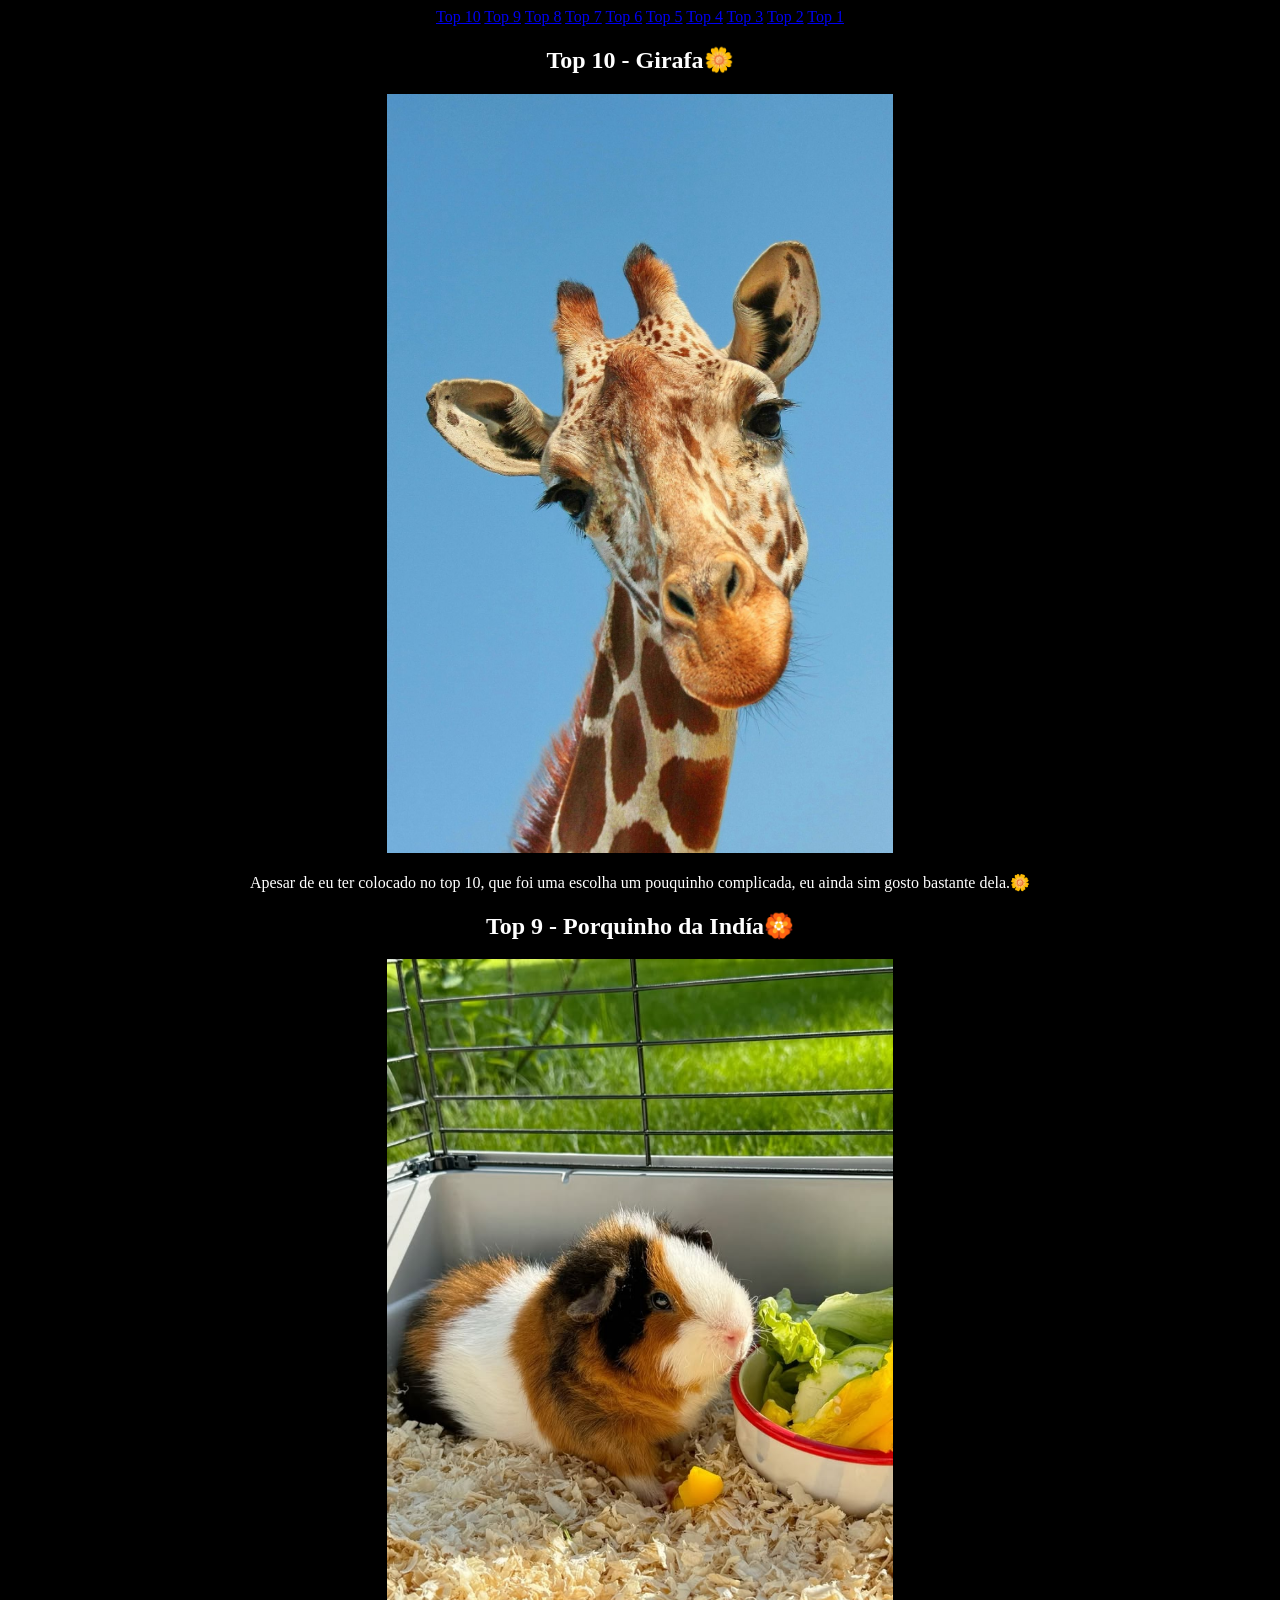
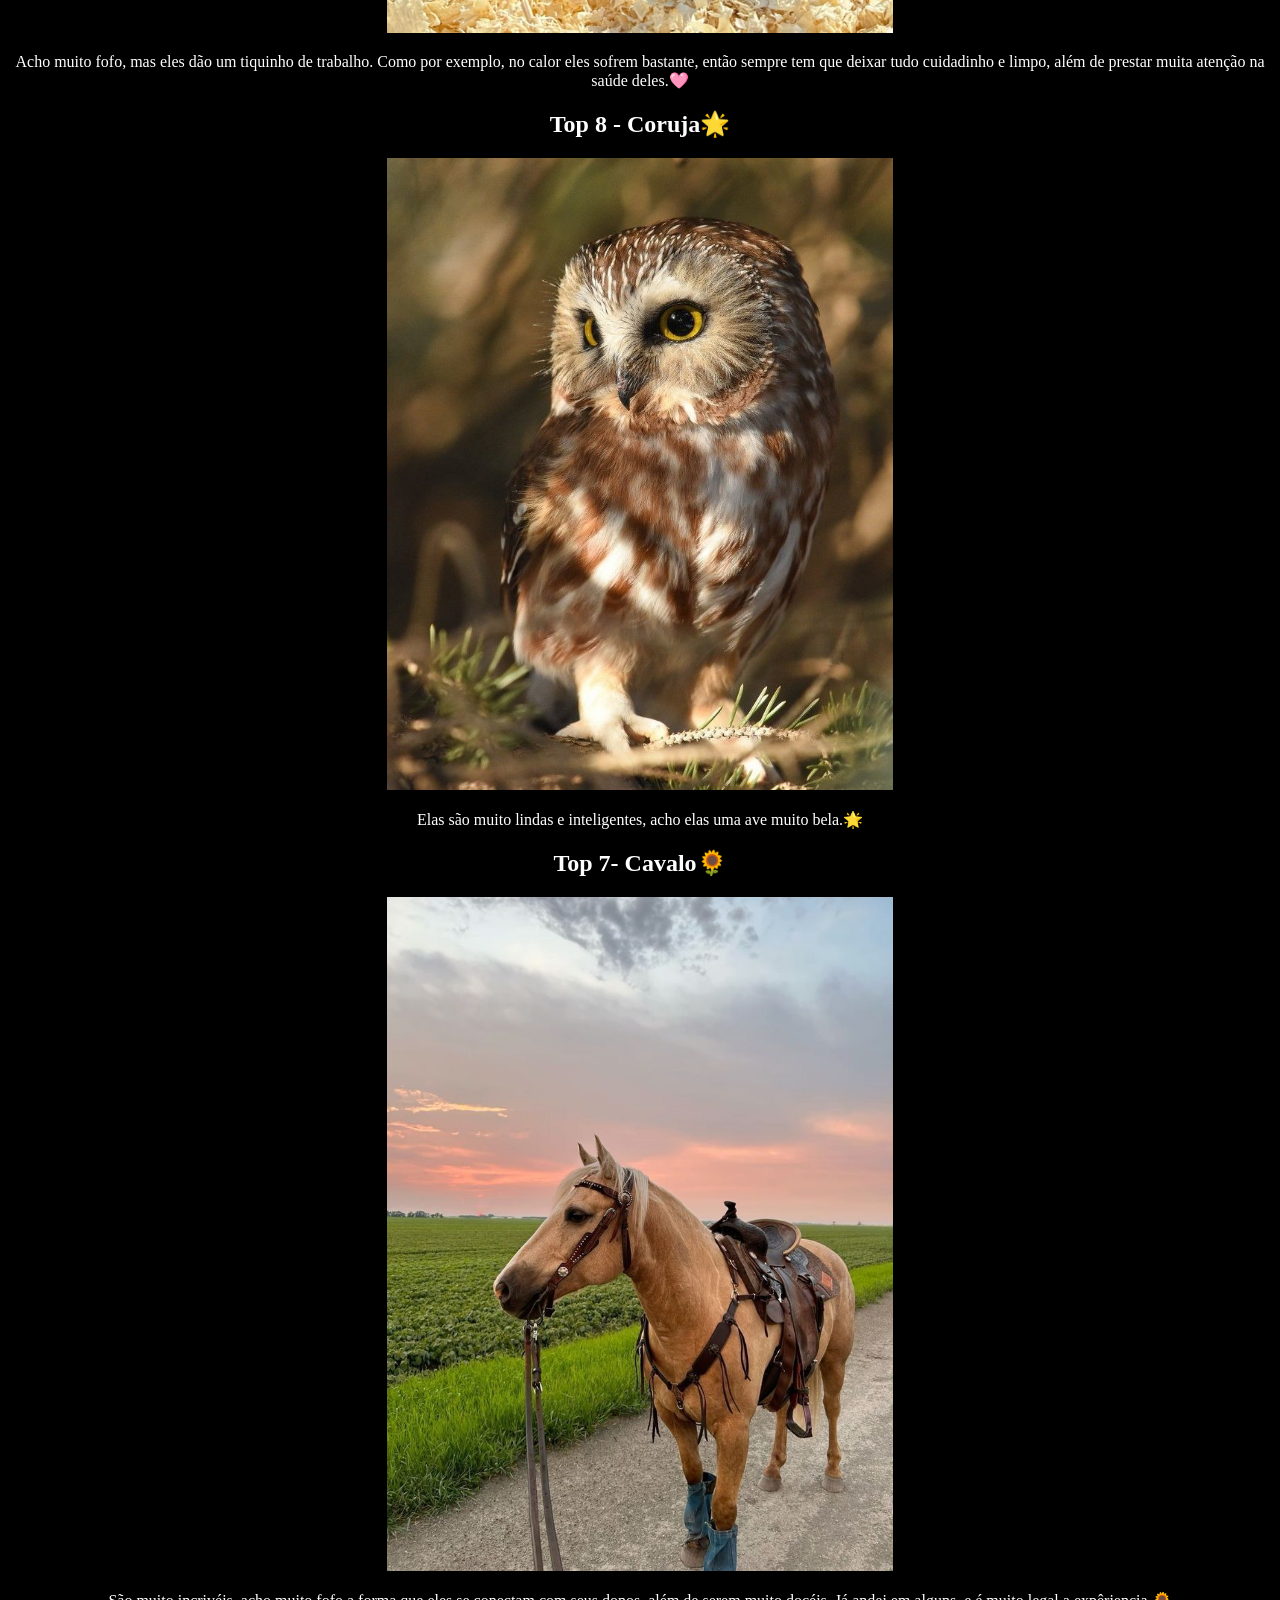
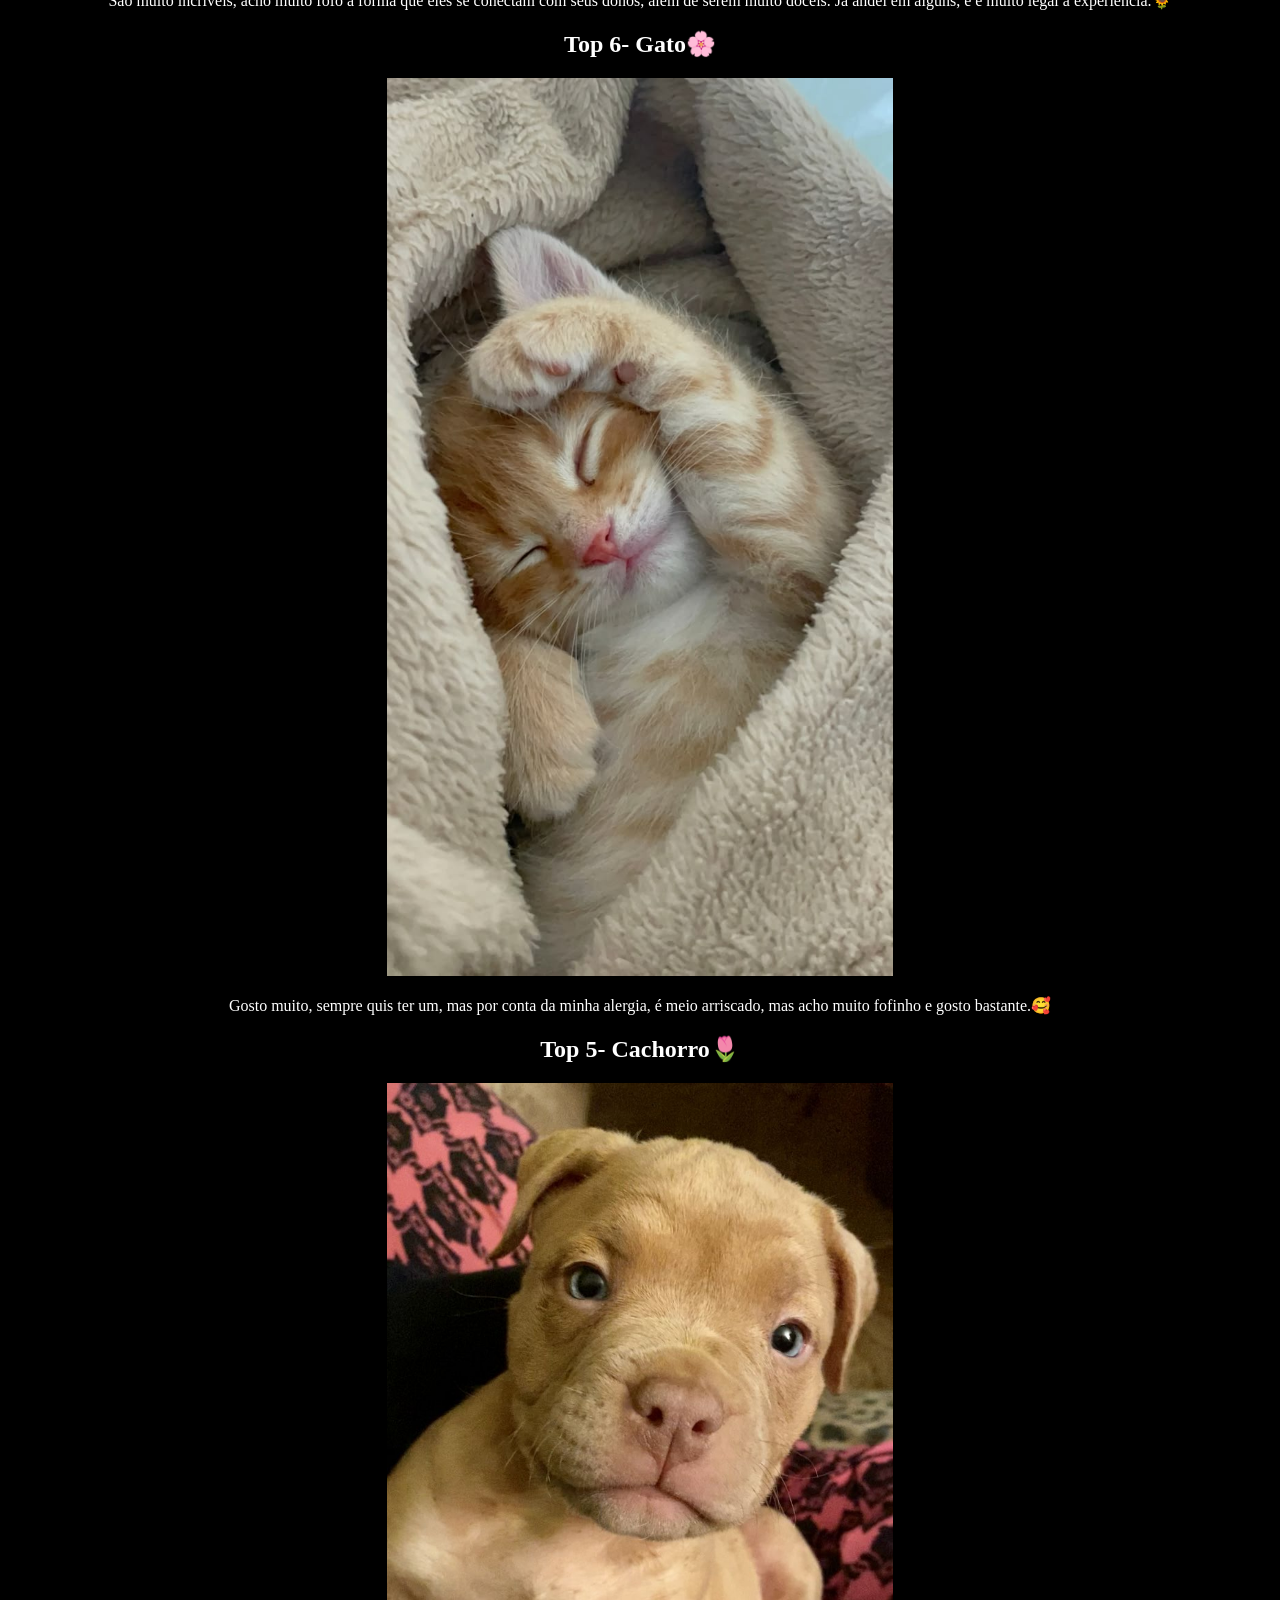
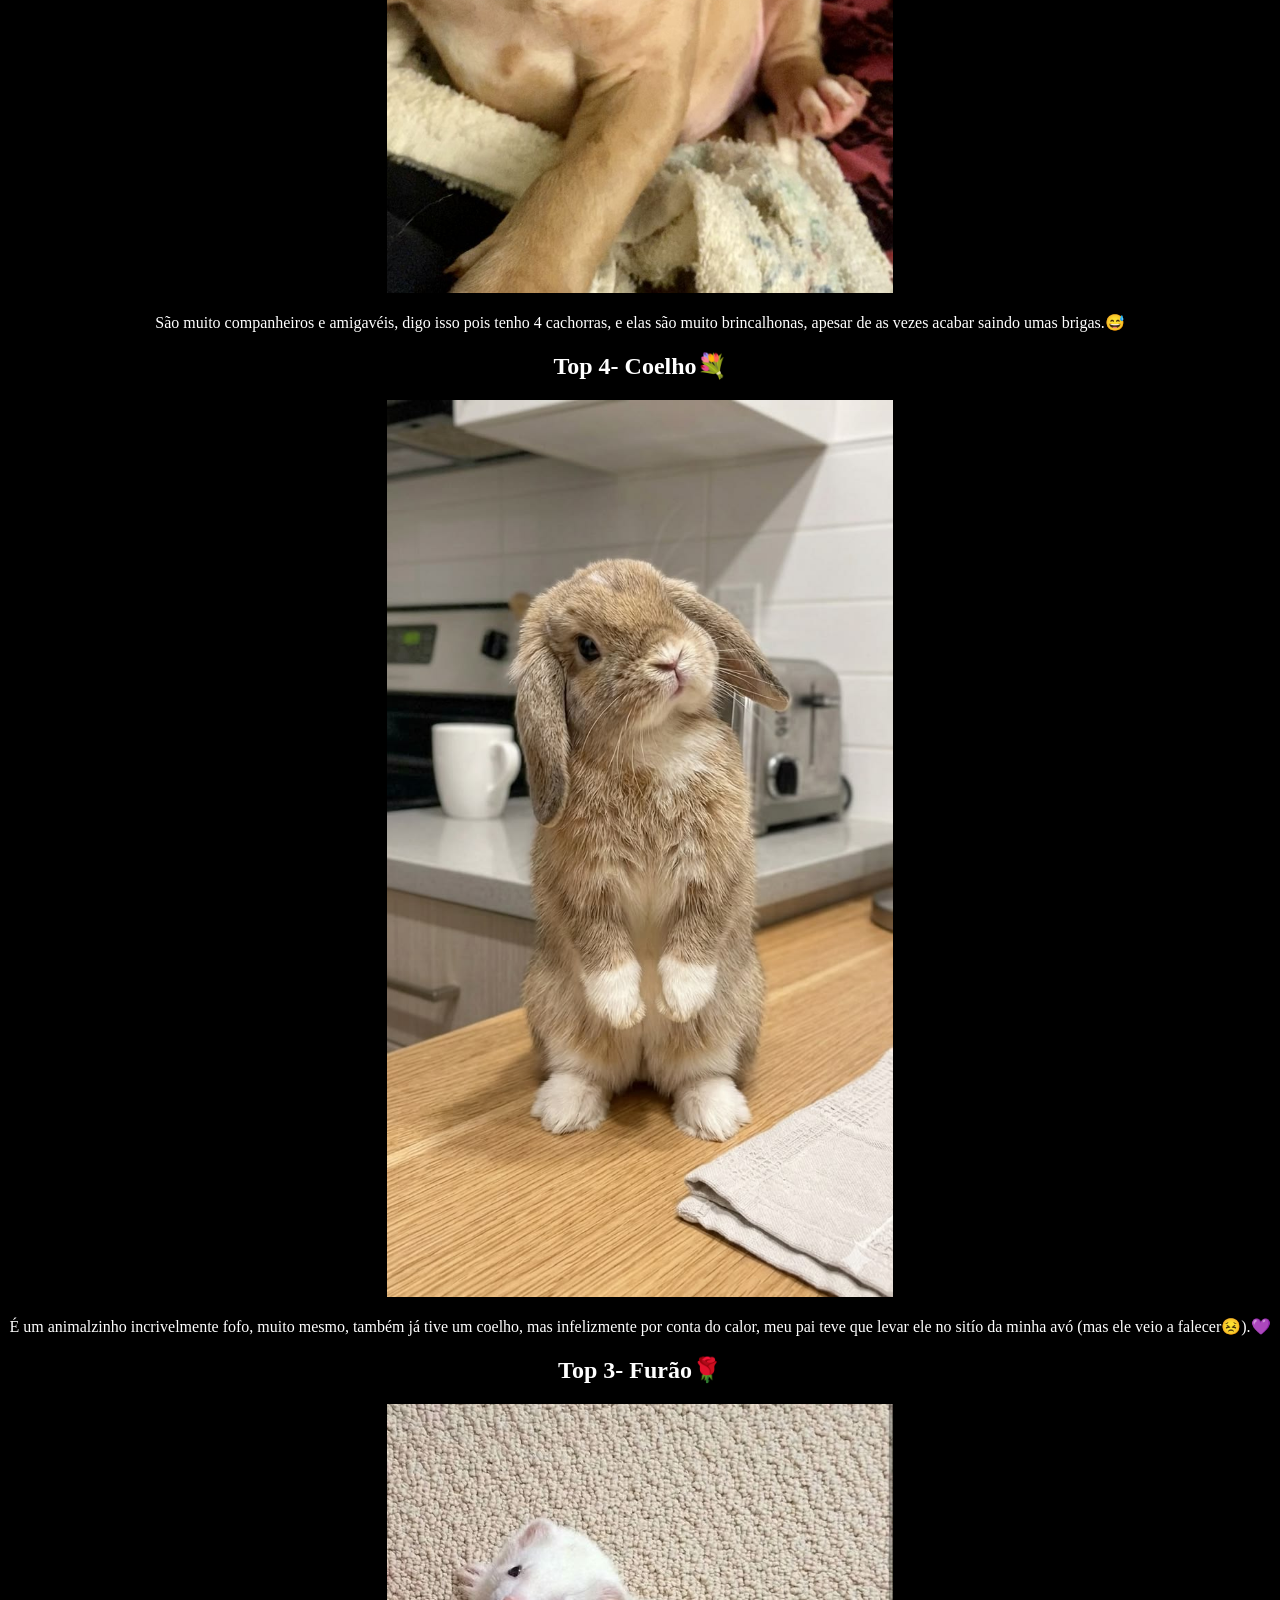
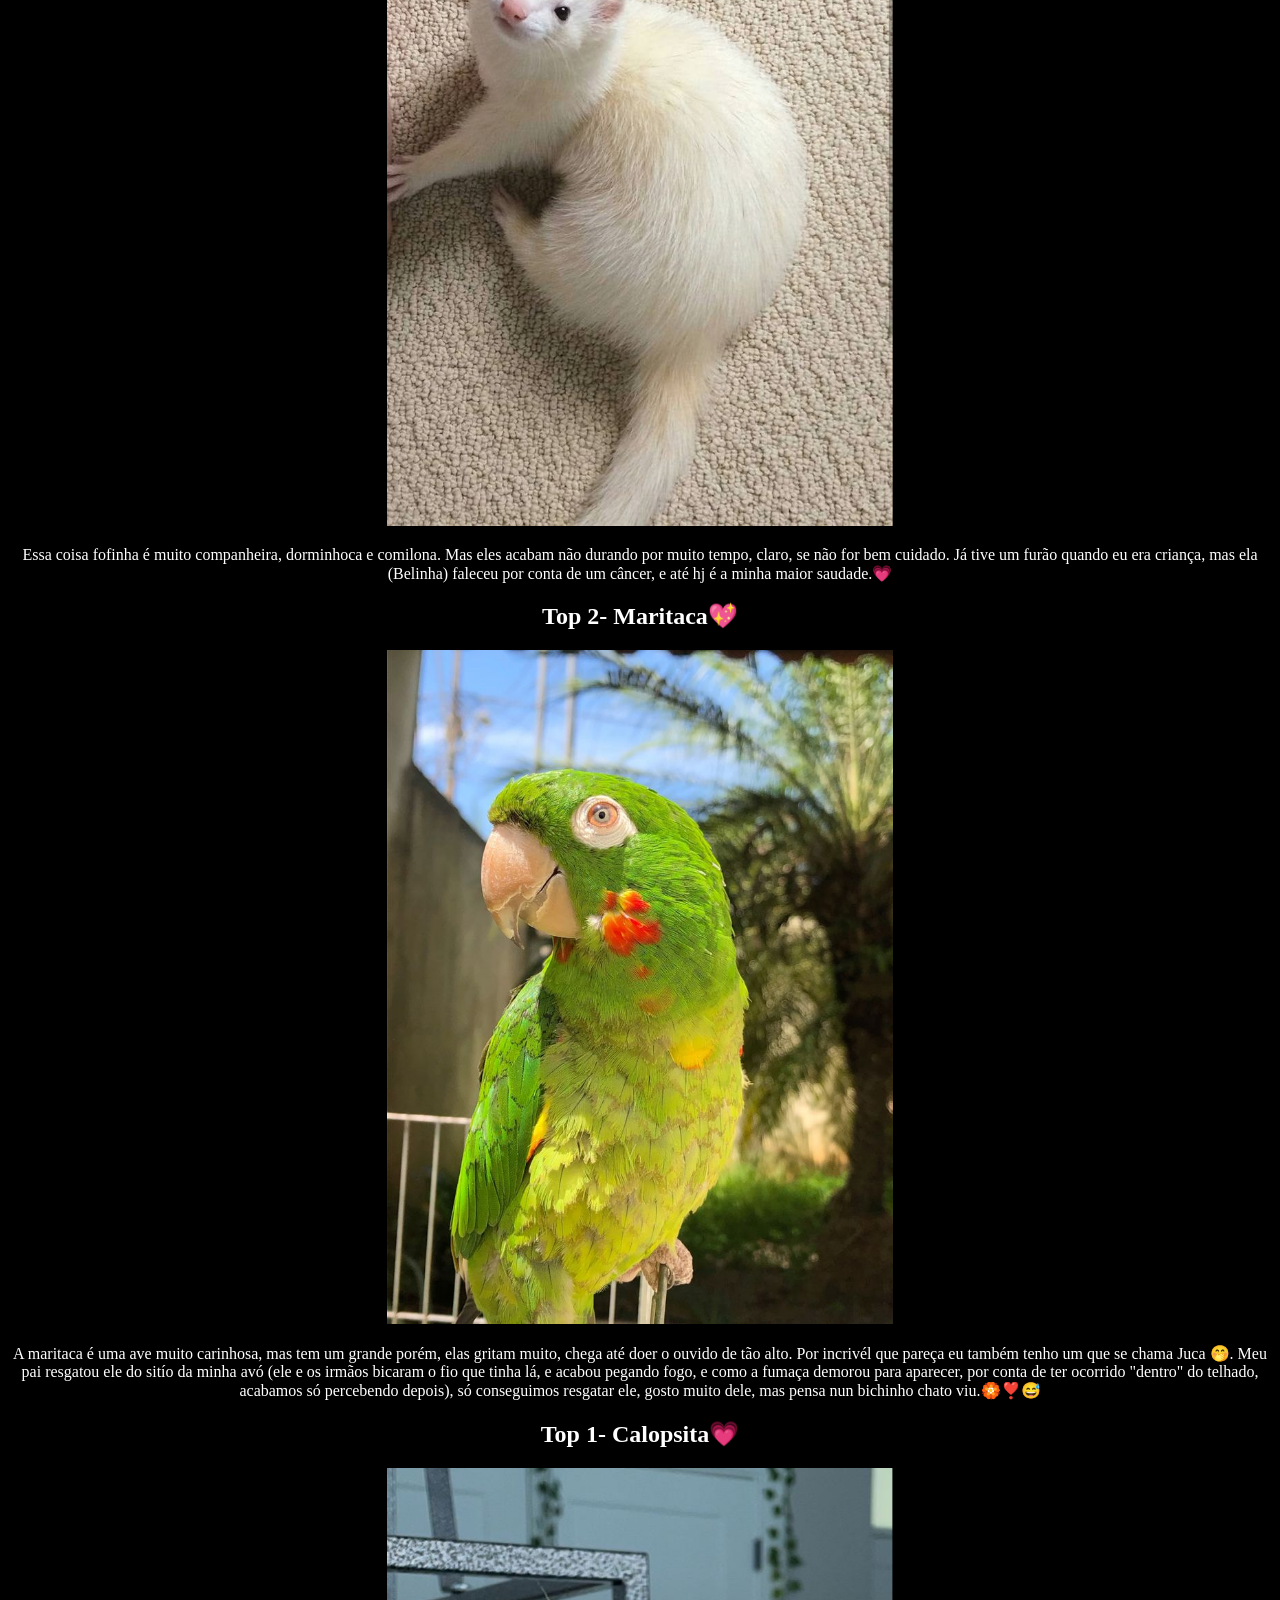
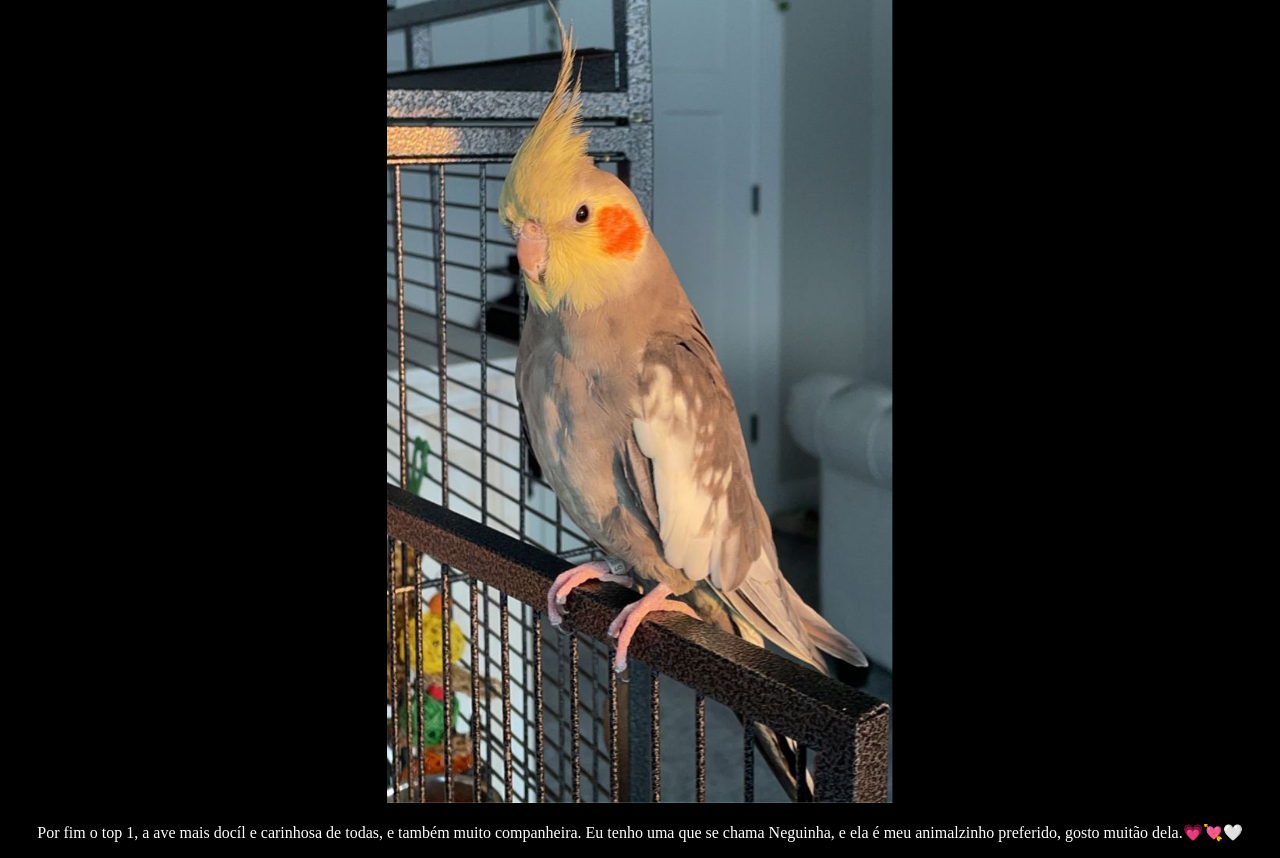
<file: index.html>
<!DOCTYPE html>
<html lang="en">
<head>
    <link rel="stylesheet" href="estilo.css">
    <meta charset="UTF-8">
    <meta name="viewport" content="width=device-width, initial-scale=1.0">
    <title>Document</title>
</head>
<body>
  
 <header>
    <nav>
        <a href="#n10">Top 10</a>
        <a href="n#9">Top 9</a>
        <a href="#n8">Top 8</a>
        <a href="#n7">Top 7</a>
        <a href="#n6">Top 6</a>
        <a href="#n5">Top 5</a>
        <a href="#n4">Top 4</a>
        <a href="#n3">Top 3</a>
        <a href="#n2">Top 2</a>
        <a href="#n1">Top 1</a>

    <nav>
 </header>
 
    
    <h2 id="n10">Top 10 - Girafa🌼</h2>
    <img src="./img/n10.jpg" alt="">
    <p>Apesar de eu ter colocado no top 10, que foi uma escolha um pouquinho complicada, eu ainda sim gosto bastante dela.🌼</p>
    <h2 id="n9">Top 9 - Porquinho da Indía🏵️</h2>
    <img src="./img/n9.jpg" alt="">
    <p>Acho muito fofo, mas eles dão um tiquinho de trabalho. Como por exemplo, no calor eles sofrem bastante, então sempre tem que deixar tudo cuidadinho e limpo, além de prestar muita atenção na saúde deles.🩷</p>
    <h2 id="n8">Top 8 - Coruja🌟</h2>
    <img src="./img/n8.jpg" alt="">
    <p>Elas são muito lindas e inteligentes, acho elas uma ave muito bela.🌟</p>
    <h2 id="n7">Top 7- Cavalo🌻</h2>
    <img src="./img/n7.jpg" alt="">
    <p>São muito incrivéis, acho muito fofo a forma que eles se conectam com seus donos, além de serem muito docéis. Já andei em alguns, e é muito legal a expêriencia.🌻</p>
    <h2 id="n6">Top 6- Gato🌸</h2>
    <img src="./img/n6.jpg" alt="">
    <p>Gosto muito, sempre quis ter um, mas por conta da minha alergia, é meio arriscado, mas acho muito fofinho e gosto bastante.🥰</p>
    <h2 id="n5">Top 5- Cachorro🌷</h2>
    <img src="./img/n5.jpg" alt="">
    <p>São muito companheiros e amigavéis, digo isso pois tenho 4 cachorras, e elas são muito brincalhonas, apesar de as vezes acabar saindo umas brigas.😅</p>
    <h2 id="n4">Top 4- Coelho💐</h2>
    <img src="./img/n4.jpg" alt="">
    <p>É um animalzinho incrivelmente fofo, muito mesmo, também já tive um coelho, mas infelizmente por conta do calor, meu pai teve que levar ele no sitío da minha avó (mas ele veio a falecer😣).💜</p>
    <h2 id="n3">Top 3- Furão🌹</h2>
    <img src="./img/n3.jpg" alt="">
    <p>Essa coisa fofinha é muito companheira, dorminhoca e comilona. Mas eles acabam não durando por muito tempo, claro, se não for bem cuidado. Já tive um furão quando eu era criança, mas ela (Belinha) faleceu por conta de um câncer, e até hj é a minha maior saudade.💗 </p>
    <h2 id="n2">Top 2- Maritaca💖</h2>
    <img src="./img/n2.jpg" alt="">
    <p>A maritaca é uma ave muito carinhosa, mas tem um grande porém, elas gritam muito, chega até doer o ouvido de tão alto. Por incrivél que pareça eu também tenho um que se chama Juca 🤭. Meu pai resgatou ele do sitío da minha avó (ele e os irmãos bicaram o fio que tinha lá, e acabou pegando fogo, e como a fumaça demorou para aparecer, por conta de ter ocorrido "dentro" do telhado, acabamos só percebendo depois), só conseguimos resgatar ele, gosto muito dele, mas pensa nun bichinho chato viu.🏵️❣️😅</p>
    <h2 id="n1">Top 1- Calopsita💗</h2>
    <img src="./img/n1.jpg" alt="">
    <p>Por fim o top 1, a ave mais docíl e carinhosa de todas, e também muito companheira. Eu tenho uma que se chama Neguinha, e ela é meu animalzinho preferido, gosto muitão dela.💗💘🤍</p>

</body>
</html>
</file>
<file: estilo.css>
img{
    width: 40%;
}
body{
    text-align:center;
    background-color: black;
    color:white;
}
</file>
